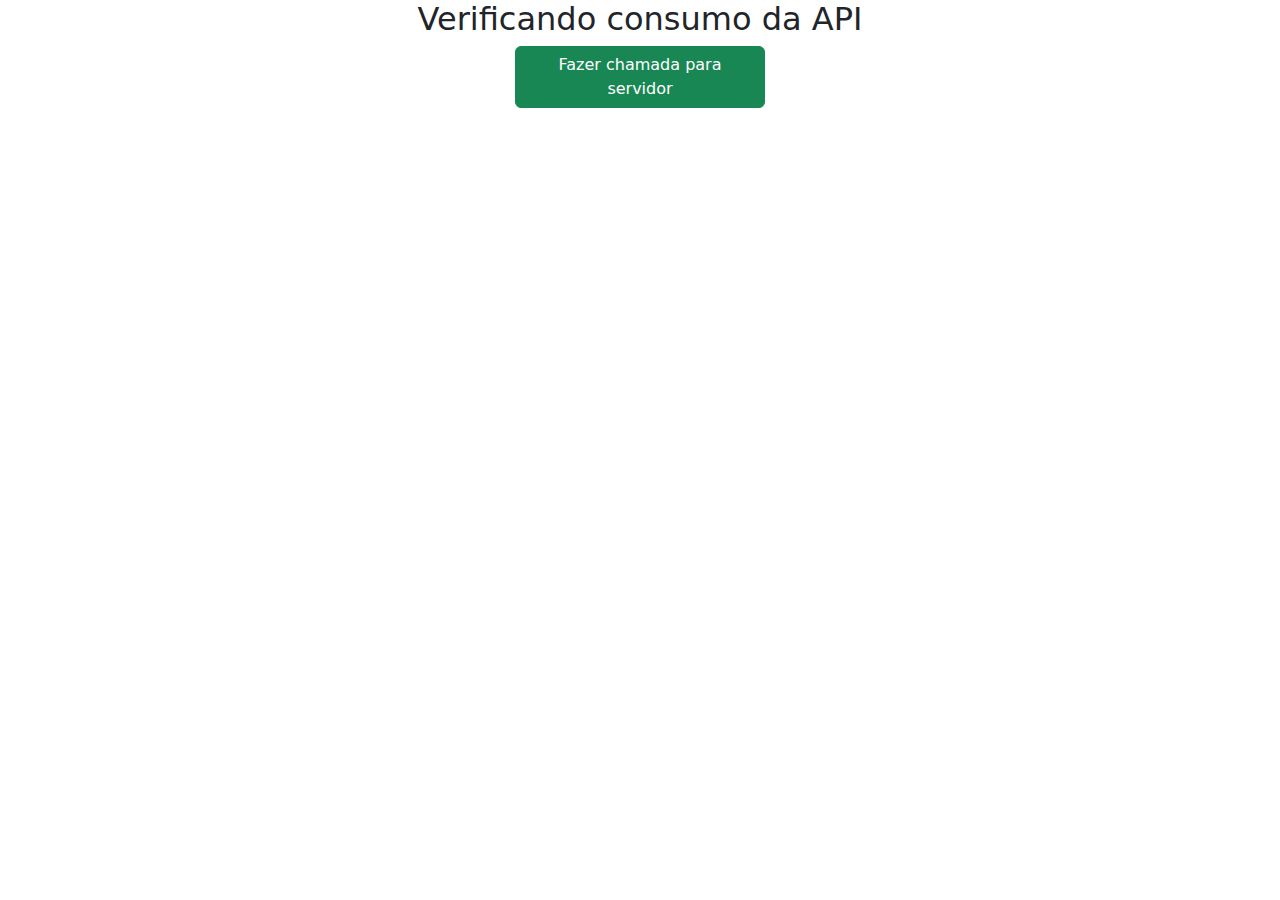
<file: index.html>
<!DOCTYPE html>
<html lang="pt-br">
    <head>
        <meta charset="utf-8">
        <link rel="stylesheet"  href="https://cdn.jsdelivr.net/npm/bootstrap@5.2.0/dist/css/bootstrap.min.css">
        <link rel="stylesheet"  href="style.css">
    </head>
    <body>

        <header>
            <div class="container text-center">
                <div class="row">
                    <h2>
                        Verificando consumo da API
                    </h2>        
                </div>
            </div>

        </header>

        <main>
            <article>
                <div class="container text-center">
                    
                    <div class="row">
                        <center>
                            <button 
                                type="button" 
                                class="btn btn-success"
                                style="width: 250px;"
                                onclick="requestOfServer()"
                            >
                                Fazer chamada para servidor
                            </button>
                        </center>                            
                    </div>

                    <div id="show-values" class="row">
                        <strong>Desenvolvedor:</strong> <span id="developer"></span> <br>
                        <strong>Versão:</strong> <span id="version"></span> <br>
                        <strong>Valor da Variável:</strong> <span id="value-of-variable"></span> <br>
                        <strong>Site da Empresa:</strong> <span id="company-site"></span>            
                    </div>
                                        
                </div>
            </article>            
        </main>

        <footer>

        </footer>


        <script src="https://ajax.googleapis.com/ajax/libs/jquery/3.6.0/jquery.min.js"></script>
        <script src="https://cdn.jsdelivr.net/npm/bootstrap@5.2.0/dist/js/bootstrap.bundle.min.js"></script>
        <script src="app.js"></script>

    </body>
</html>
</file>
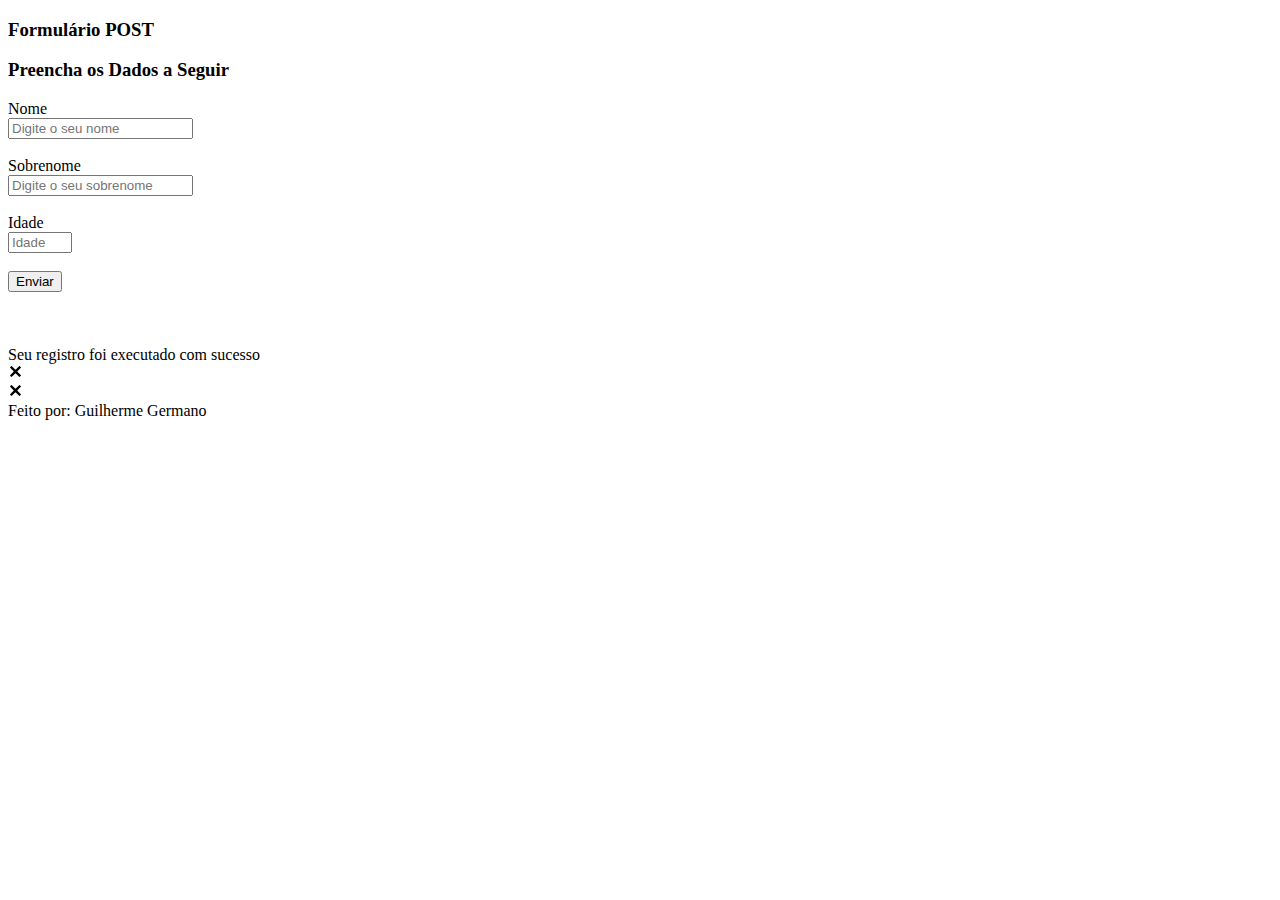
<file: post.html>
<!DOCTYPE html>
<html>
    <head>
        <meta charset="utf-8">
        <title>Preencha os dados do cliente</title>
        <link rel="stylesheet"  href="style.css">        
    </head>
    <body>
        <he ader>
            <h3>Formulário POST</h3>
        </header>
        <main>
            <article>
                <h3>Preencha os Dados a Seguir</h3>
            </article>
            <form> 
                
                <label>Nome</label>
                <br>
                <input id="name" placeholder="Digite o seu nome" type="text">
                <br>
                <br>
                
                <label>Sobrenome</label>
                <br>                
                <input id="last_name" placeholder="Digite o seu sobrenome" type="text">
                <br>
                <br>

                <label>Idade</label>
                <br>                
                <input id="age" placeholder="Idade" type="number" min="0" max="100">
                <br>
                <br>

                <button type="button" onclick="submitDataOfUser()">Enviar</button>
                <br>
                <br>
                
            </form>
            <br>
            <br>
            <div id="success-record-msg" class="sucess-record">
                <div>
                    Seu registro foi executado com sucesso
                </div>
                <div >
                    <svg onclick="closeSuccessMsg()" fill="#000000" xmlns="http://www.w3.org/2000/svg"  viewBox="0 0 30 30"  height="15px">    <path d="M 7 4 C 6.744125 4 6.4879687 4.0974687 6.2929688 4.2929688 L 4.2929688 6.2929688 C 3.9019687 6.6839688 3.9019687 7.3170313 4.2929688 7.7070312 L 11.585938 15 L 4.2929688 22.292969 C 3.9019687 22.683969 3.9019687 23.317031 4.2929688 23.707031 L 6.2929688 25.707031 C 6.6839688 26.098031 7.3170313 26.098031 7.7070312 25.707031 L 15 18.414062 L 22.292969 25.707031 C 22.682969 26.098031 23.317031 26.098031 23.707031 25.707031 L 25.707031 23.707031 C 26.098031 23.316031 26.098031 22.682969 25.707031 22.292969 L 18.414062 15 L 25.707031 7.7070312 C 26.098031 7.3170312 26.098031 6.6829688 25.707031 6.2929688 L 23.707031 4.2929688 C 23.316031 3.9019687 22.682969 3.9019687 22.292969 4.2929688 L 15 11.585938 L 7.7070312 4.2929688 C 7.5115312 4.0974687 7.255875 4 7 4 z"/></svg>
                </div>                 
            </div>

            <div id="error-record-msg" class="error-record">
                <div id = "content-error-record-msg">
                </div>
                <div >
                    <svg onclick="" fill="#000000" xmlns="http://www.w3.org/2000/svg"  viewBox="0 0 30 30"  height="15px">    <path d="M 7 4 C 6.744125 4 6.4879687 4.0974687 6.2929688 4.2929688 L 4.2929688 6.2929688 C 3.9019687 6.6839688 3.9019687 7.3170313 4.2929688 7.7070312 L 11.585938 15 L 4.2929688 22.292969 C 3.9019687 22.683969 3.9019687 23.317031 4.2929688 23.707031 L 6.2929688 25.707031 C 6.6839688 26.098031 7.3170313 26.098031 7.7070312 25.707031 L 15 18.414062 L 22.292969 25.707031 C 22.682969 26.098031 23.317031 26.098031 23.707031 25.707031 L 25.707031 23.707031 C 26.098031 23.316031 26.098031 22.682969 25.707031 22.292969 L 18.414062 15 L 25.707031 7.7070312 C 26.098031 7.3170312 26.098031 6.6829688 25.707031 6.2929688 L 23.707031 4.2929688 C 23.316031 3.9019687 22.682969 3.9019687 22.292969 4.2929688 L 15 11.585938 L 7.7070312 4.2929688 C 7.5115312 4.0974687 7.255875 4 7 4 z"/></svg>
                </div>                 
            </div>

        </main>
        <footer>
            <span>Feito por: Guilherme Germano</span>
        </footer>

        <script src="https://ajax.googleapis.com/ajax/libs/jquery/3.6.0/jquery.min.js"></script>
        <script src="https://cdn.jsdelivr.net/npm/bootstrap@5.2.0/dist/js/bootstrap.bundle.min.js"></script>
        <script src="app.js"></script>

    </body>
</html>
</file>
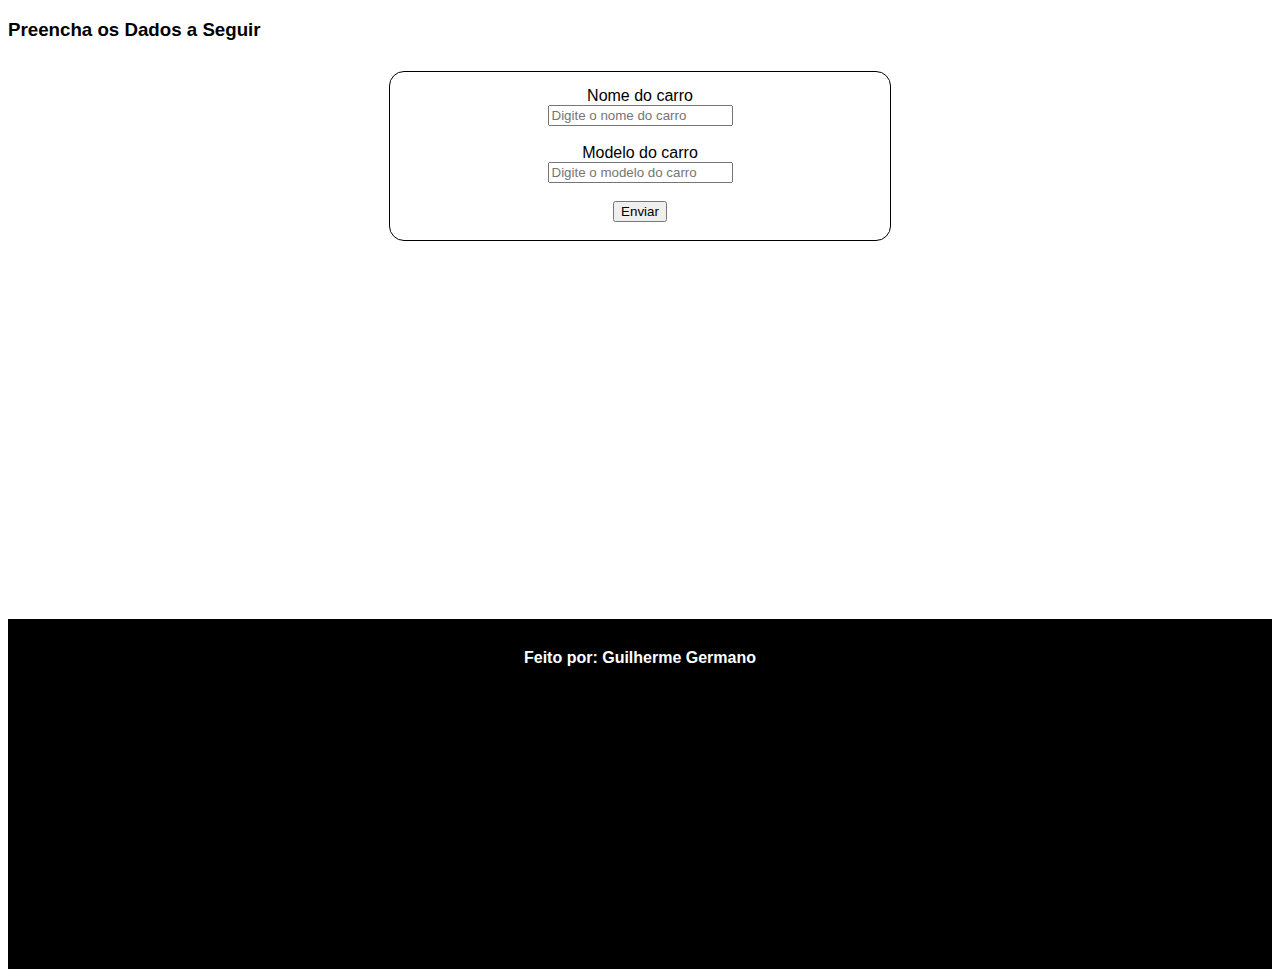
<file: TrabalhoBD/trabalhoBD.html>
<!DOCTYPE html>
<html>
    <head>
        <meta charset="utf-8">
        <title>Preencha os dados do cliente</title>
        <link rel="stylesheet"  href="styleBD.css">        
    </head>
    <body>
        <he ader>
            <h3></h3>
        </header>
        <main>
            <article>
                <h3>Preencha os Dados a Seguir</h3>
            </article>
            <form> 
                
                <label>Nome do carro</label>
                <br>
                <input id="carName" placeholder="Digite o nome do carro" type="text">
                <br>
                <br>
                
                <label>Modelo do carro</label>
                <br>                
                <input id="model" placeholder="Digite o modelo do carro" type="text">
                <br>
                <br>

                <button type="button" onclick="submitDataOfUser()">Enviar</button>
                <br>
                <br>
                
            </form>
            <br>
            <br>
            <div id="success-record-msg" class="sucess-record">
                <div>
                    Seu registro foi executado com sucesso
                </div>
                <div >
                    <svg onclick="closeSuccessMsg()" fill="#000000" xmlns="http://www.w3.org/2000/svg"  viewBox="0 0 30 30"  height="15px">    <path d="M 7 4 C 6.744125 4 6.4879687 4.0974687 6.2929688 4.2929688 L 4.2929688 6.2929688 C 3.9019687 6.6839688 3.9019687 7.3170313 4.2929688 7.7070312 L 11.585938 15 L 4.2929688 22.292969 C 3.9019687 22.683969 3.9019687 23.317031 4.2929688 23.707031 L 6.2929688 25.707031 C 6.6839688 26.098031 7.3170313 26.098031 7.7070312 25.707031 L 15 18.414062 L 22.292969 25.707031 C 22.682969 26.098031 23.317031 26.098031 23.707031 25.707031 L 25.707031 23.707031 C 26.098031 23.316031 26.098031 22.682969 25.707031 22.292969 L 18.414062 15 L 25.707031 7.7070312 C 26.098031 7.3170312 26.098031 6.6829688 25.707031 6.2929688 L 23.707031 4.2929688 C 23.316031 3.9019687 22.682969 3.9019687 22.292969 4.2929688 L 15 11.585938 L 7.7070312 4.2929688 C 7.5115312 4.0974687 7.255875 4 7 4 z"/></svg>
                </div>                 
            </div>

            <div id="error-record-msg" class="error-record">
                <div id = "content-error-record-msg">
                </div>
                <div >
                    <svg onclick="" fill="#000000" xmlns="http://www.w3.org/2000/svg"  viewBox="0 0 30 30"  height="15px">    <path d="M 7 4 C 6.744125 4 6.4879687 4.0974687 6.2929688 4.2929688 L 4.2929688 6.2929688 C 3.9019687 6.6839688 3.9019687 7.3170313 4.2929688 7.7070312 L 11.585938 15 L 4.2929688 22.292969 C 3.9019687 22.683969 3.9019687 23.317031 4.2929688 23.707031 L 6.2929688 25.707031 C 6.6839688 26.098031 7.3170313 26.098031 7.7070312 25.707031 L 15 18.414062 L 22.292969 25.707031 C 22.682969 26.098031 23.317031 26.098031 23.707031 25.707031 L 25.707031 23.707031 C 26.098031 23.316031 26.098031 22.682969 25.707031 22.292969 L 18.414062 15 L 25.707031 7.7070312 C 26.098031 7.3170312 26.098031 6.6829688 25.707031 6.2929688 L 23.707031 4.2929688 C 23.316031 3.9019687 22.682969 3.9019687 22.292969 4.2929688 L 15 11.585938 L 7.7070312 4.2929688 C 7.5115312 4.0974687 7.255875 4 7 4 z"/></svg>
                </div>                 
            </div>

        </main>
        <footer>
            <span>Feito por: Guilherme Germano</span>
        </footer>

        <script src="https://ajax.googleapis.com/ajax/libs/jquery/3.6.0/jquery.min.js"></script>
        <script src="https://cdn.jsdelivr.net/npm/bootstrap@5.2.0/dist/js/bootstrap.bundle.min.js"></script>
        <script src="appBD.js"></script>

    </body>
</html>
</file>
<file: style.css>
#show-values {
    display: none;
}
</file>
<file: TrabalhoBD/styleBD.css>
#show-values {
    display: none;
}

body {
    font-family: Arial, Helvetica, sans-serif;
}

header {
    text-align: center;
}

form {
    margin-left: auto; 
    margin-right: auto; 
    width: 500px; 
    text-align: center; 
    margin-top: 30px; 
    border: 1px solid;
    border-radius: 15px;
    padding-top: 15px;
}

main {
    height: 600px;
}
body > main > article {
    text-align: center;
} 

footer {
    color: #fff;
    background-color: #000;
    height: 350px;
    text-align: center;
}

footer > span {
    position: relative;
    top: 30px;
    font-weight: 700;
}

.sucess-record {
    padding: 5px;
    text-align: center;
    width: 350px;
    margin-left: auto;
    margin-right: auto;
    border-radius: 15px;
    color:#5f925f;
    background-color: #dcecdc;
}

.error-record > div {
    display: inline-block;
}

.error-record {
    padding: 5px;
    text-align: center;
    width: 350px;
    margin-left: auto;
    margin-right: auto;
    border-radius: 15px;
    color:#bb5f5f;
    background-color: #efd9ce;
}

.sucess-record > div {
    display: inline-block;
}

.sucess-record > div > svg {
    position: relative;
    top:2px;
    left:2px;
    cursor: pointer;
}

#success-record-msg {
    display: none;
}

#error-record-msg {
    display: none;
}
</file>
